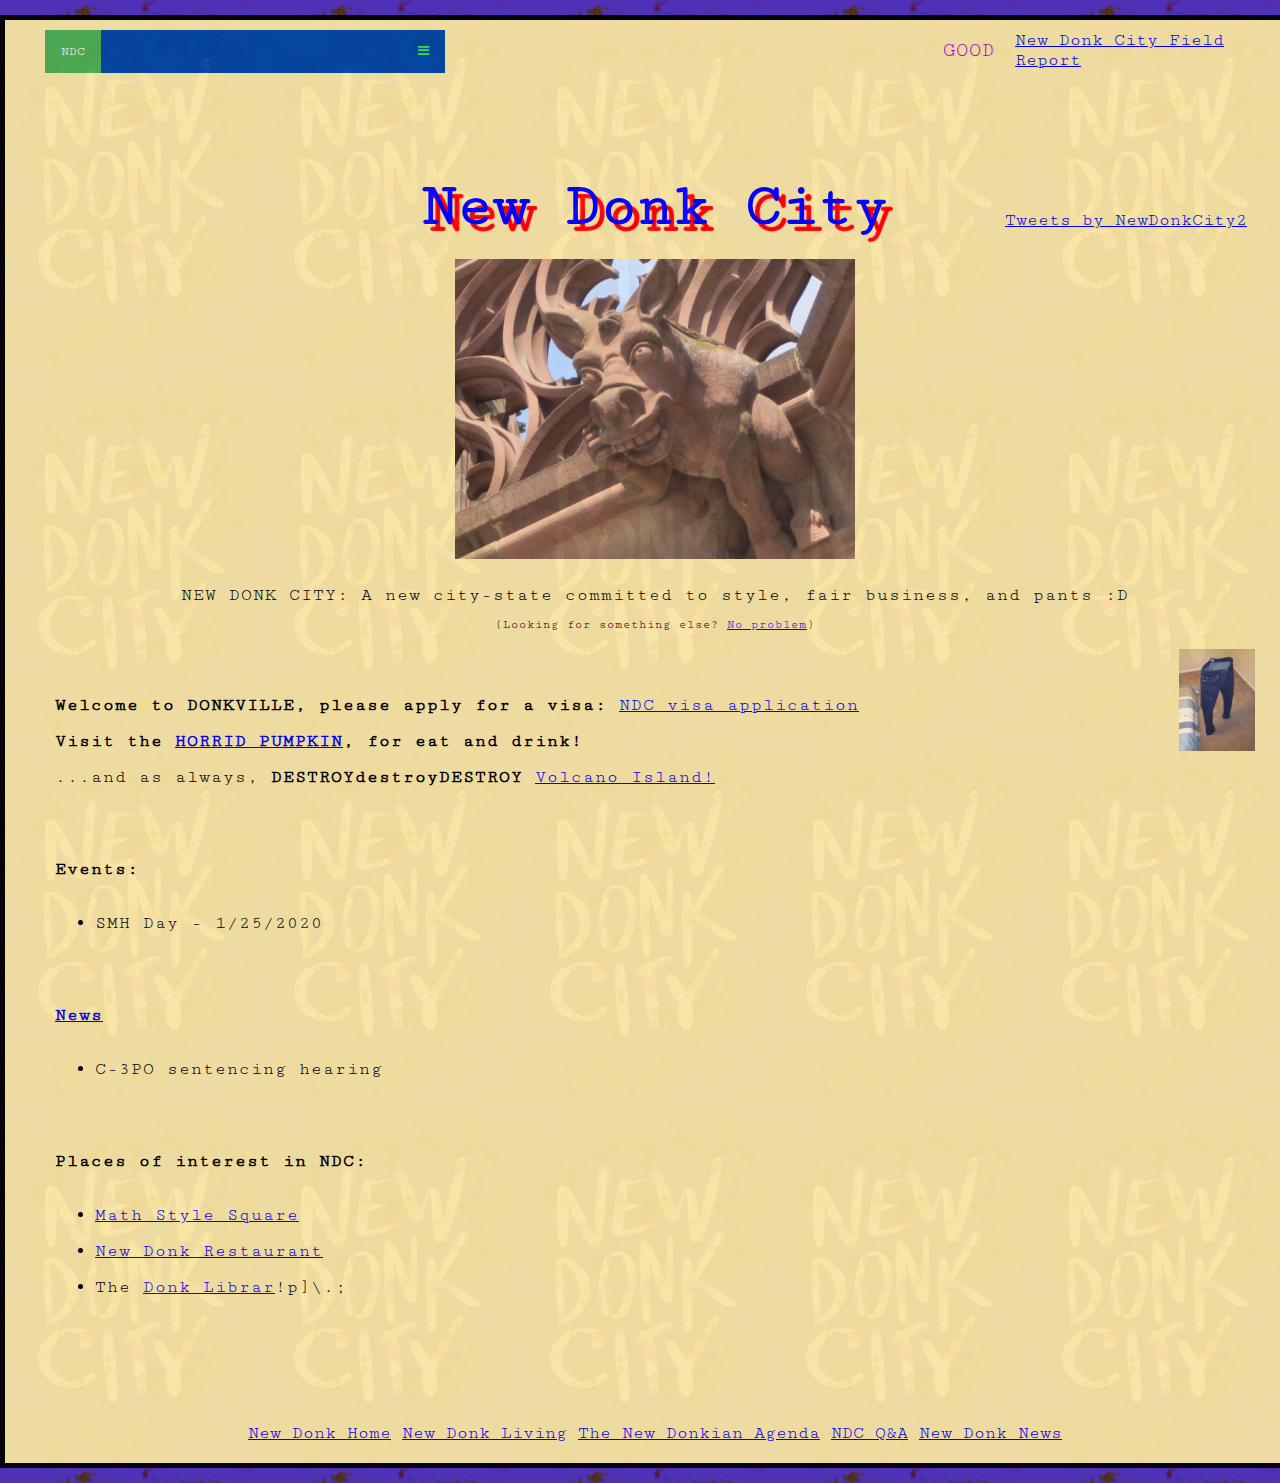
<file: index.html>
<!DOCTYPE html>
<html>
  <head>
    <meta charset="utf-8">
    <title>New Year, New Donk</title>
    <link href="stylish-donk/bigstyle.css" rel="stylesheet">
    <link href="https://fonts.googleapis.com/css?family=Cutive+Mono&display=swap" rel="stylesheet">
    <link rel="stylesheet" href="https://cdnjs.cloudflare.com/ajax/libs/font-awesome/4.7.0/css/font-awesome.min.css">
    <script>
      /* Toggle between showing and hiding the navigation menu links when the user clicks on the hamburger menu / bar icon */
        function myFunction() {
          var x = document.getElementById("myLinks");
          if (x.style.display === "block") {
            x.style.display = "none";
          } else {
            x.style.display = "block";
          }
        } 
      </script>
  </head>
  <body>

    

    <a class="weatherwidget-io" href="https://forecast7.com/en/41d68n86d25/south-bend/?unit=us" data-label_1="New Donk City" data-label_2="Field Report" data-font="Courier New" data-mode="Current" data-theme="kitty" >New Donk City Field Report</a>
      <script>
        !function(d,s,id){var js,fjs=d.getElementsByTagName(s)[0];if(!d.getElementById(id)){js=d.createElement(s);js.id=id;js.src='https://weatherwidget.io/js/widget.min.js';fjs.parentNode.insertBefore(js,fjs);}}(document,'script','weatherwidget-io-js');
      </script>
      
    <div id="news">
        <marquee behavior="scroll" direction="left">
          <p></p>
        </marquee>
    </div>
    
    <div class="searchBox">
      <script async src="https://cse.google.com/cse.js?cx=a357b921dad28cf53"></script>
        <div class="gcse-searchbox-only"></div>
    </div> 
    

  

  <!-- Top Navigation Menu -->
  <div class="topnav">
    <a href="index.html" class="active">NDC</a>
    <!-- Navigation links (hidden by default) -->
    <div id="myLinks">
        <a href = "donk-living.html" target="_blank">New Donk Living</a>
        <a href = "donk-agenda.html" target="_blank">The New Donkian Agenda</a>
        <a href = "ndc-qa.html" target="_blank">NDC Q&A</a>
        <a href = "donk-news.html" target="_blank">New Donk News</a>
        <a href = "horrid-pumpkin.html" target="_blank">The Horrid Pumpkin</a>
    </div>

  
    <!-- "Hamburger menu" / "Bar icon" to toggle the navigation links -->
    <a href="javascript:void(0);" class="icon" onclick="myFunction()">
      <i class="fa fa-bars"></i>
    </a>
  </div>
  <div class="twitter"><a class="twitter-timeline" data-lang="en" data-width="250" data-height="400" data-theme="dark" href="https://twitter.com/NewDonkCity2?ref_src=twsrc%5Etfw">Tweets by NewDonkCity2</a> <script async src="https://platform.twitter.com/widgets.js" charset="utf-8"></script> </div> 
    

<br>
    
<br>
    
    <h1>New Donk City</h1>
    <img src="imgonk/spooky-donk.jpg" width = 400 height = 300 alt="A spooky donkey" class = "center">
    
    
   

    <p class = "center" style="margin-bottom: 0;">NEW DONK CITY: A new city-state committed to style, fair business, and pants :D </p>
    
    <center>
      <p style="margin-top: 0; font-size: 12px;">(Looking for something else? <a href="https://www.youtube.com/watch?v=W8x2l19lMFc&feature=youtu.be&t=14" 
      target = "_blank">No problem</a>)
      </p>
    </center>
    

  
      <img src="imgonk/pants.jpg" width = 76 height = 102 align = "right" alt="Pantaloons">

	<br>
    <p><strong>Welcome to DONKVILLE, please apply for a visa: </strong> 
      <a href="https://forms.gle/F9JKisBp4RgjQEey8">NDC visa application</a>
      <br>
      <strong>Visit the <a href="horrid-pumpkin.html" target="_blank">HORRID PUMPKIN</a>, for eat and drink!</strong>
      <br>
      ...and as always, <strong>DESTROYdestroyDESTROY </strong><a href="http://www.volcanoisland.org/" target="_blank">Volcano Island!</a>
      </p>   
    <br>
    
      <p><strong>Events:</strong></p>
      <ul>
        <li>SMH Day - 1/25/2020</li>
      </ul>
    <br>
    
      <p><strong><a href = "donk-news.html">News</a></strong></p>
      <ul>
        <li>C-3PO sentencing hearing</li>
      </ul>
    <br>
    
    <p><strong>Places of interest in NDC:</strong></p>
    <ul>
      <li><a href = "https://plato.stanford.edu/entries/mathematical-style/#MatSty" target="_blank">Math Style Square</li>
      <li><a href = "https://naldc.nal.usda.gov/catalog/1333629" target="_blank">New Donk Restaurant</a></li>
      <li>The <a href = "https://dictionary.cambridge.org/us/images/full/book_noun_001_01679.jpg?version=5.0.74" target="_blank">Donk Librar</a>!p]\.;</li>
    </ul>
	<br>
	<br>
	<br>
	<br>
	<br>

    <center>
      <a href = "index.html">New Donk Home</a>
      <a href = "donk-living.html">New Donk Living</a>
      <a href = "donk-agenda.html">The New Donkian Agenda</a>
      <a href = "ndc-qa.html">NDC Q&A</a>
      <a href = "donk-news.html">New Donk News</a>
	  </center>

    <!--<script src="the-donk-scroll/main.js"></script>-->
  </body>
</html>
</file>
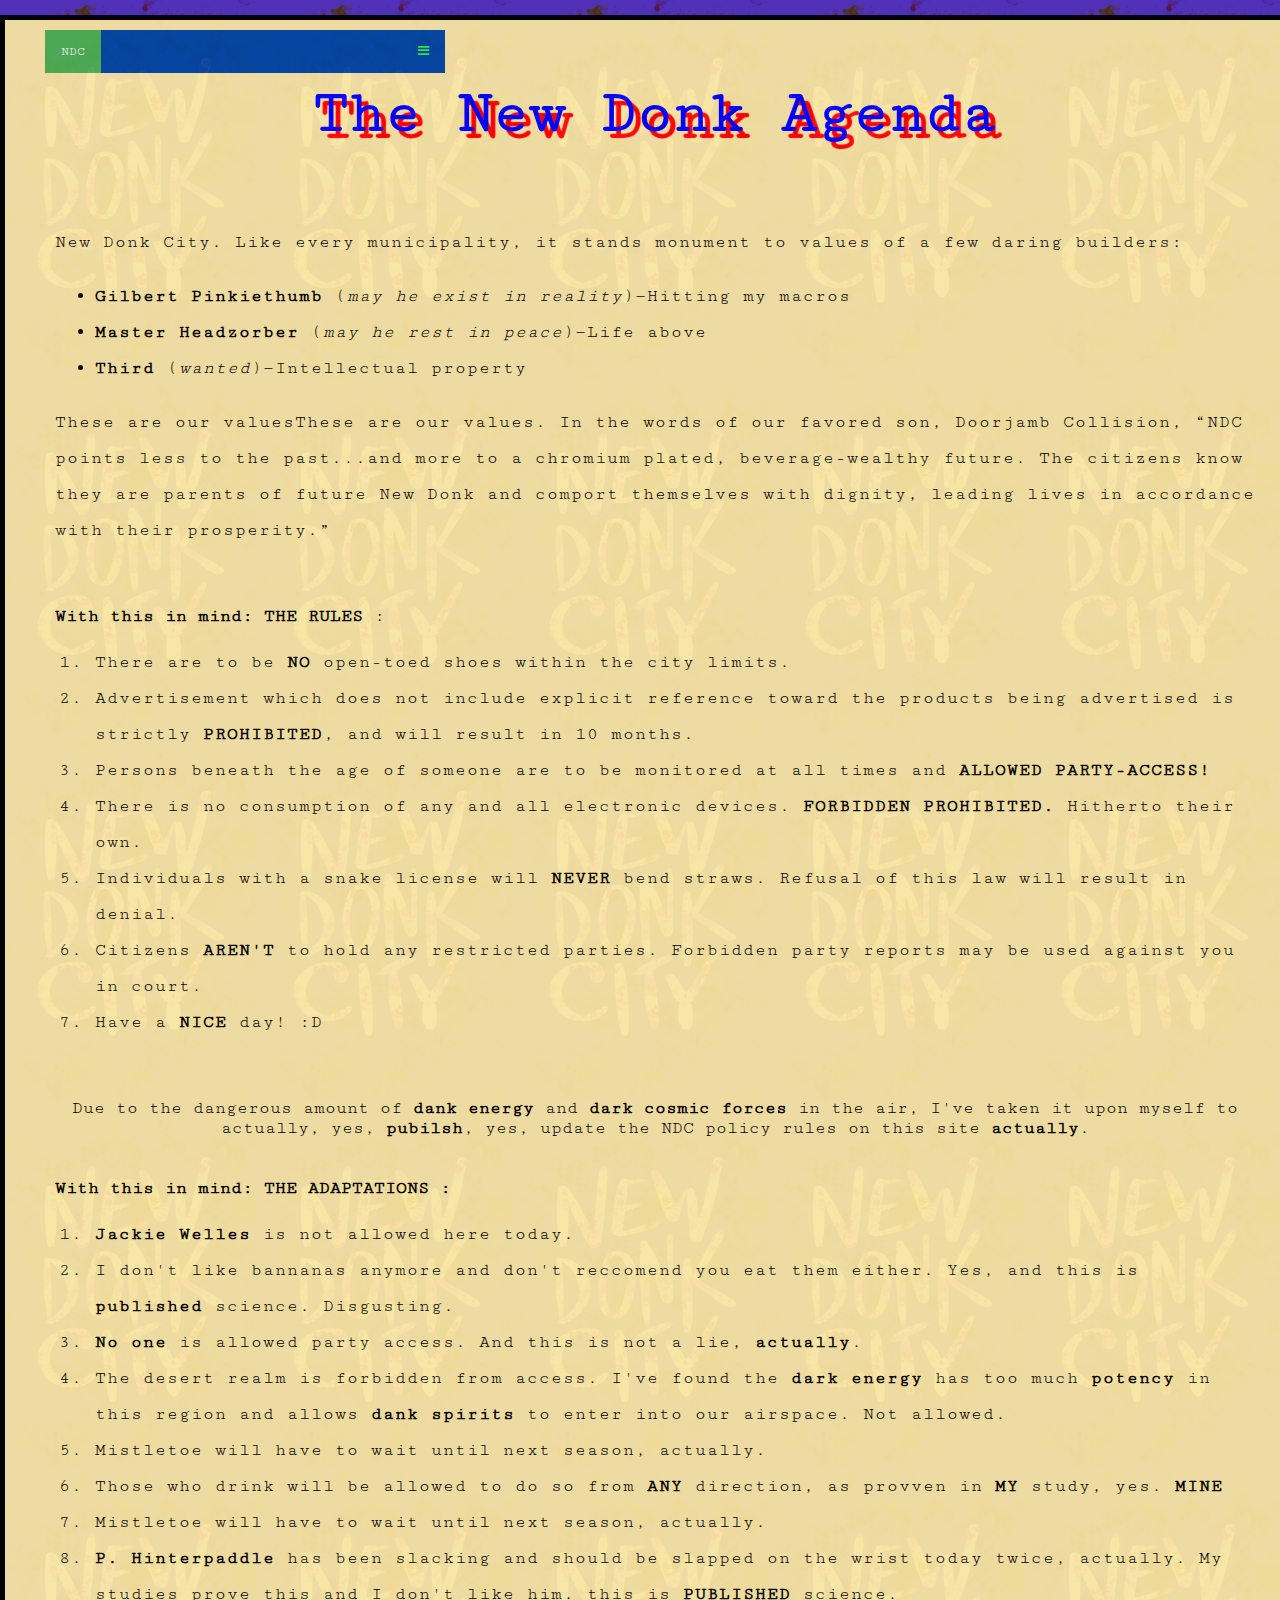
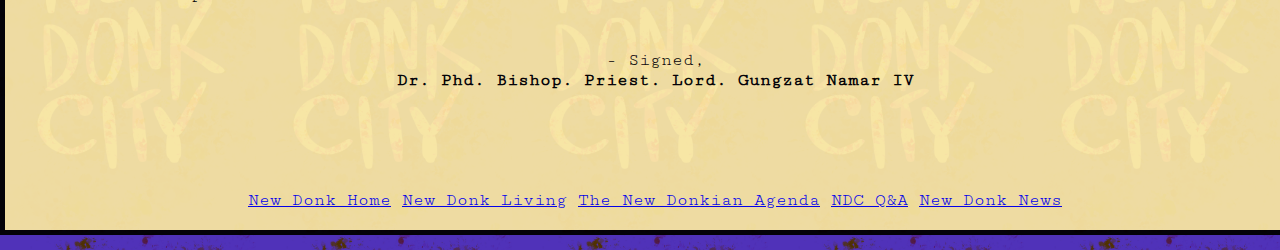
<file: donk-agenda.html>
<!DOCTYPE html>
<html>
	<head>
		<meta charset="utf-8">
		<title>New Year, New Donk</title>
		<link href="stylish-donk/bigstyle.css" rel="stylesheet">
		<link href="https://fonts.googleapis.com/css?family=Cutive+Mono&display=swap" rel="stylesheet">
		<link rel="stylesheet" href="https://cdnjs.cloudflare.com/ajax/libs/font-awesome/4.7.0/css/font-awesome.min.css">
		<script>
		  /* Toggle between showing and hiding the navigation menu links when the user clicks on the hamburger menu / bar icon */
			function myFunction() {
			  var x = document.getElementById("myLinks");
			  if (x.style.display === "block") {
				x.style.display = "none";
			  } else {
				x.style.display = "block";
			  }
			} 
		  </script>
	  </head>
	  <body>
	
		
		
    
		
	
	  
	
	  <!-- Top Navigation Menu -->
	  <div class="topnav">
		<a href="index.html" class="active">NDC</a>
		<!-- Navigation links (hidden by default) -->
		<div id="myLinks">
			<a href = "donk-living.html" target="_blank">New Donk Living</a>
			<a href = "donk-agenda.html" target="_blank">The New Donkian Agenda</a>
			<a href = "ndc-qa.html" target="_blank">NDC Q&A</a>
			<a href = "donk-news.html" target="_blank">New Donk News</a>
			<a href = "horrid-pumpkin.html" target="_blank">The Horrid Pumpkin</a>
		</div>
	
	  
		<!-- "Hamburger menu" / "Bar icon" to toggle the navigation links -->
		<a href="javascript:void(0);" class="icon" onclick="myFunction()">
		  <i class="fa fa-bars"></i>
		</a>
	  </div>
	
	<br>
	<br>
    <h1>The New Donk Agenda</h1>
	<br>
	<br>

    <p>
      New Donk City. Like every municipality, it stands monument to values of a few daring builders:
      <ul>
        <li><strong>Gilbert Pinkiethumb</strong> (<i>may he exist in reality</i>)—Hitting my macros</li>
        <li><strong>Master Headzorber</strong> (<i>may he rest in peace</i>)—Life above</li>
		<li><strong>Third</strong> (<i>wanted</i>)—Intellectual property</li><strong>

      </strong></ul>

      </ul>
    </p>

   <p>

      These are our valuesThese are our values. 
      In the words of our favored son, Doorjamb Collision, 
	  “NDC points less to the past...and more to a chromium plated, 
      beverage-wealthy future. The citizens know they are parents 
      of future New Donk and comport themselves with dignity, leading lives in accordance with their prosperity.”
</p>
	  <br>
	  <br>
	  
	  <strong>With this in mind: THE RULES</strong>   :
      <ol>
		<li> There are to be <b>NO</b> open-toed shoes within the city limits.</li> 
		<li> Advertisement which does not include explicit reference toward the products being advertised is strictly <b>PROHIBITED</b>, and will result in 10 months.</li> 
		<li>Persons beneath the age of someone are to be monitored at all times and <b>ALLOWED PARTY-ACCESS!</b></li>
		<li>There is no consumption of any and all electronic devices. <b>FORBIDDEN PROHIBITED.</b> Hitherto their own. </li>
		<li>Individuals with a snake license will <b>NEVER</b> bend straws. Refusal of this law will result in denial. </li>
		<li>Citizens <b>AREN'T</b> to hold any restricted parties. Forbidden party reports may be used against you in court.</li>
		<li>Have a <b>NICE</b> day! :D</li>
      </ol>
	<br>
	<br>
	<center>
		Due to the dangerous amount of <b>dank energy</b> and <b>dark cosmic forces</b> in the air, I've taken it upon myself to actually, yes, <b>pubilsh</b>, yes, update the NDC policy rules on this site <b>actually</b>.
	</center>
	<br>
	<br>
	<strong> 			
		With this in mind: THE ADAPTATIONS  :
	</strong>
	<ol>
		<li> <b>Jackie Welles</b> is not allowed here today.</li> 
		<li>I don't like bannanas anymore and don't reccomend you eat them either. Yes, and this is <b>published</b> science. Disgusting.</li> 
		<li><b>No one</b> is allowed party access. And this is not a lie, <b>actually</b>.</li>
		<li>The desert realm is forbidden from access. I've found the <b>dark energy</b> has too much <b>potency</b> in this region and allows <b>dank spirits</b> to enter into our airspace. Not allowed. </li>
		<li>Mistletoe will have to wait until next season, actually. </li>
		<li>Those who drink will be allowed to do so from <b>ANY</b> direction, as provven in <b>MY</b> study, yes. <b>MINE</b></li>
		<li>Mistletoe will have to wait until next season, actually. </li>
		<li><b>P. Hinterpaddle</b> has been slacking and should be slapped on the wrist today twice, actually. My studies prove this and I don't like him. this is <b>PUBLISHED</b> science. </li>
	</ol>
	<br> 
	<center>
		- Signed, 
		<br>
		<b>Dr. Phd. Bishop. Priest. Lord. Gungzat Namar IV</b>
	</center>
	<br>
	<br>
	<br>
	<br>
	<br>

    <center>
      <a href = "index.html">New Donk Home</a>
      <a href = "donk-living.html">New Donk Living</a>
      <a href = "donk-agenda.html">The New Donkian Agenda</a>
      <a href = "ndc-qa.html">NDC Q&A</a>
      <a href = "donk-news.html">New Donk News</a>
    </center>

  </body>

</html>
</file>
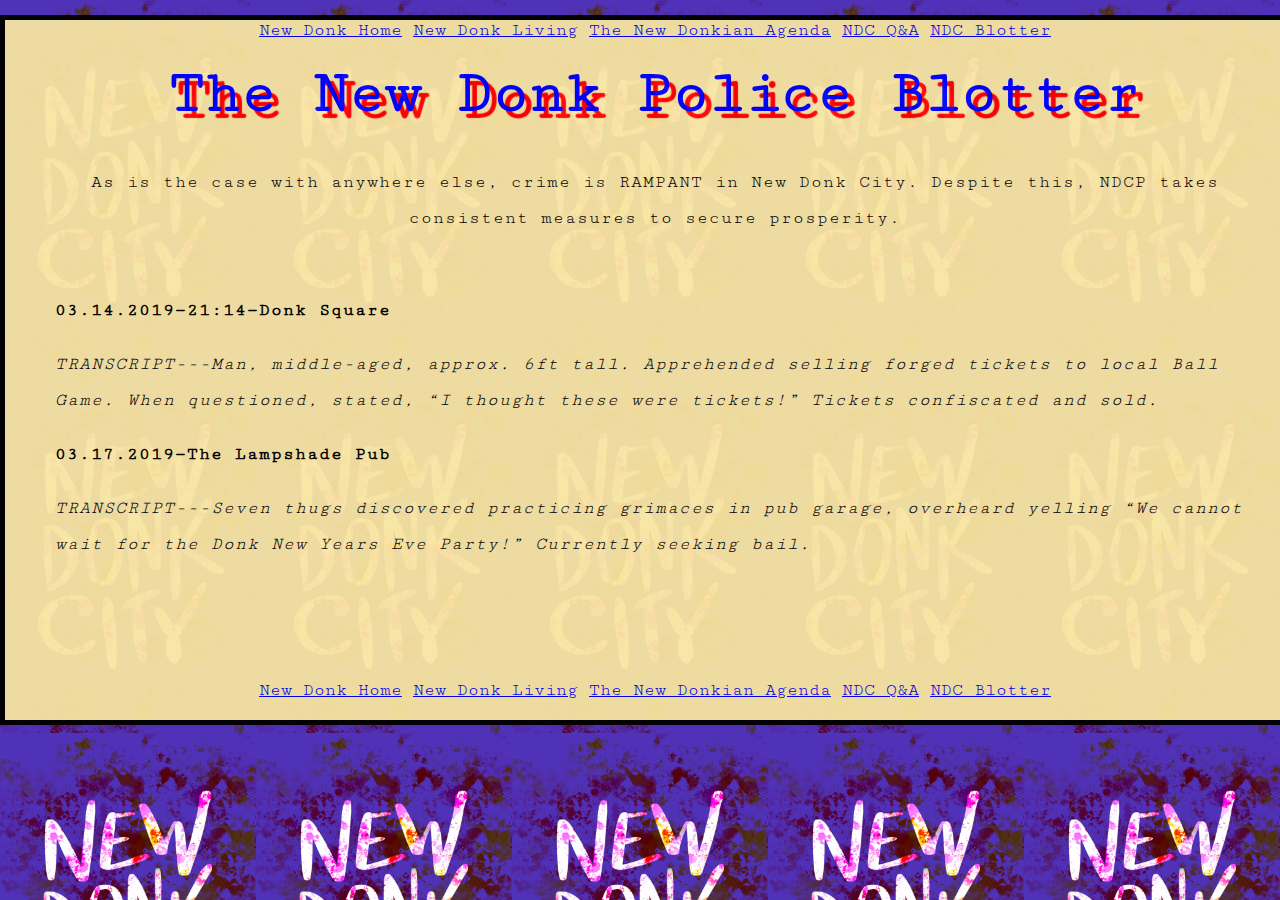
<file: donk-blotter.html>
<!DOCTYPE html>
<html>
  <head>
    <meta charset="utf-8">
    <title>NDC News</title>
    <link href="stylish-donk/bigstyle.css" rel="stylesheet">
    <link href="https://fonts.googleapis.com/css?family=Cutive+Mono&display=swap" rel="stylesheet">
  </head>

  <body>

    <center>
      <a href = "index.html">New Donk Home</a>
      <a href = "donk-living.html">New Donk Living</a>
      <a href = "donk-agenda.html">The New Donkian Agenda</a>
      <a href = "ndc-qa.html">NDC Q&A</a>
      <a href = "donk-news.html">NDC Blotter</a>
    </center>

      <h1>The New Donk Police Blotter</h1>

	  <p class="center">As is the case with anywhere else, crime is RAMPANT in New Donk City. 
	  Despite this, NDCP takes consistent measures to secure prosperity.</p>
	  <br>


      <p><b>03.14.2019—21:14—Donk Square</b></p>
      <p><i>
        TRANSCRIPT---Man, middle-aged, approx. 6ft tall. Apprehended selling forged tickets to local Ball Game. When questioned, stated, “I thought these were tickets!” Tickets confiscated and sold. 

      </i></p>

      <p><b>03.17.2019—The Lampshade Pub</b></p>

      <p><i>
        TRANSCRIPT---Seven thugs discovered practicing grimaces in pub garage, overheard yelling “We cannot wait for the Donk New Years Eve Party!” Currently seeking bail.  

      </i></p>
	<br>
	<br>
	<br>
	<br>
	<br>

      <center>
      <a href = "index.html">New Donk Home</a>
      <a href = "donk-living.html">New Donk Living</a>
      <a href = "donk-agenda.html">The New Donkian Agenda</a>
      <a href = "ndc-qa.html">NDC Q&A</a>
      <a href = "donk-news.html">NDC Blotter</a>
    </center>

  </body>
</html>
</file>
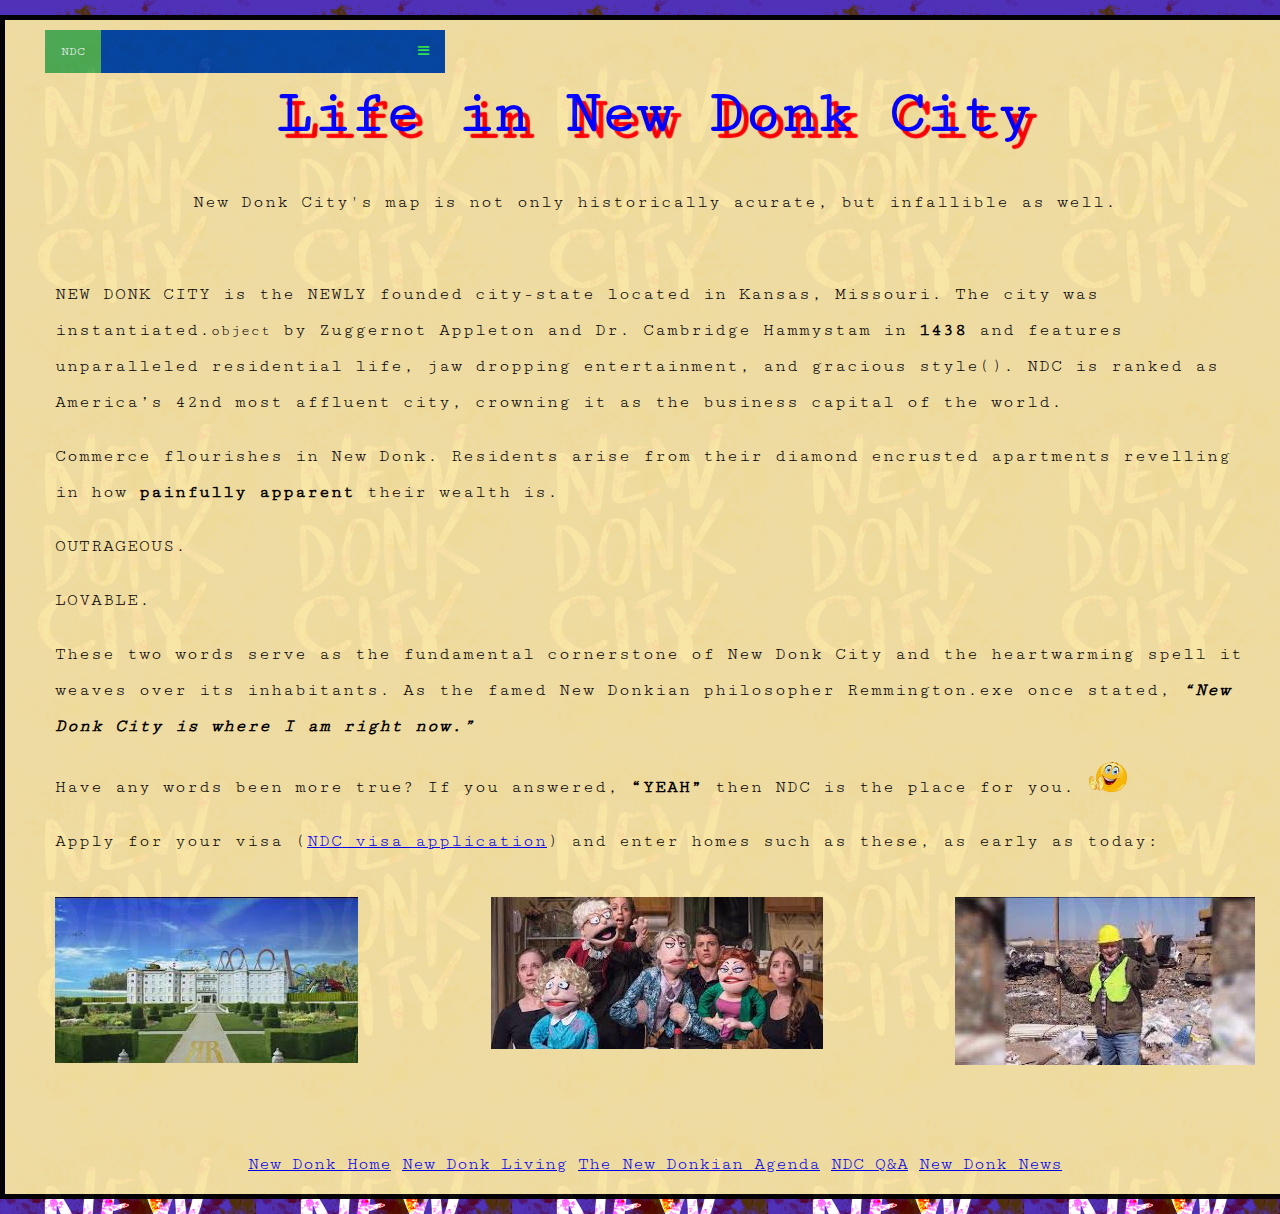
<file: donk-living.html>
<!DOCTYPE html>

<html>
  <head>
    <meta charset="utf-8">
    <title>New Year, New Donk</title>
    <link href="stylish-donk/bigstyle.css" rel="stylesheet">
    <link href="https://fonts.googleapis.com/css?family=Cutive+Mono&display=swap" rel="stylesheet">
    <link rel="stylesheet" href="https://cdnjs.cloudflare.com/ajax/libs/font-awesome/4.7.0/css/font-awesome.min.css">
    <script>
      /* Toggle between showing and hiding the navigation menu links when the user clicks on the hamburger menu / bar icon */
        function myFunction() {
          var x = document.getElementById("myLinks");
          if (x.style.display === "block") {
            x.style.display = "none";
          } else {
            x.style.display = "block";
          }
        } 
      </script>
  </head>
  <body>

    
    
  

  <!-- Top Navigation Menu -->
  <div class="topnav">
    <a href="index.html" class="active">NDC</a>
    <!-- Navigation links (hidden by default) -->
    <div id="myLinks">
        <a href = "donk-living.html" target="_blank">New Donk Living</a>
        <a href = "donk-agenda.html" target="_blank">The New Donkian Agenda</a>
        <a href = "ndc-qa.html" target="_blank">NDC Q&A</a>
        <a href = "donk-news.html" target="_blank">New Donk News</a>
        <a href = "horrid-pumpkin.html" target="_blank">The Horrid Pumpkin</a>
    </div>

  
    <!-- "Hamburger menu" / "Bar icon" to toggle the navigation links -->
    <a href="javascript:void(0);" class="icon" onclick="myFunction()">
      <i class="fa fa-bars"></i>
    </a>
  </div>

    <br>
    <br>
    <h1>Life in New Donk City</h1>

	<p class = "center">  New Donk City's map is not only historically acurate, but infallible as well.</p>
	<br>

    <p>NEW DONK CITY is the NEWLY founded city-state
      located in Kansas, Missouri. The city was 
      instantiated.<small>object</small> by Zuggernot Appleton 
      and Dr. Cambridge Hammystam in <strong>1438</strong> and 
      features unparalleled residential life, 
      jaw dropping entertainment, and gracious style(). 
      NDC is ranked as America’s 42nd most affluent city, 
      crowning it as the business capital of the world. 
    </p>

    <p>
      Commerce flourishes in New Donk. 
      Residents arise from 
      their diamond encrusted apartments revelling in how 
      <strong>painfully apparent</strong> their wealth is. 
    </p>
    <p>OUTRAGEOUS.</p>
    <p>LOVABLE.</p>
    <p>These two words serve as the fundamental cornerstone of 
      New Donk City and the heartwarming spell it weaves over its 
      inhabitants. As the famed New Donkian philosopher Remmington.exe once stated,
      <b><i>“New Donk City is where I am right now.”</b></i>
    </p>
    <p>Have any words been more true? If you answered, <strong>“YEAH”</strong> then NDC is the place for you.
      <img src="imgonk/smiley.webp" width = 40 height = 30>
    </p>
    

    <p>Apply for your visa 
      (<a href="https://forms.gle/F9JKisBp4RgjQEey8" target="_blank">NDC visa application</a>)
         and enter homes such as these, as early as today:
        </p>
		<br>

    <img src="imgonk/construction.jpg" align = "right">
    <img src="imgonk/mansion.jpg" align = "left">
    <center><img src="imgonk/muppets.jpg"></center>
	<br>
	<br>
	<br>
	<br>
	<br>

  <center>
      <a href = "index.html">New Donk Home</a>
      <a href = "donk-living.html">New Donk Living</a>
      <a href = "donk-agenda.html">The New Donkian Agenda</a>
      <a href = "ndc-qa.html">NDC Q&A</a>
      <a href = "donk-news.html">New Donk News</a>
    </center>

  </body>

</html>
</file>
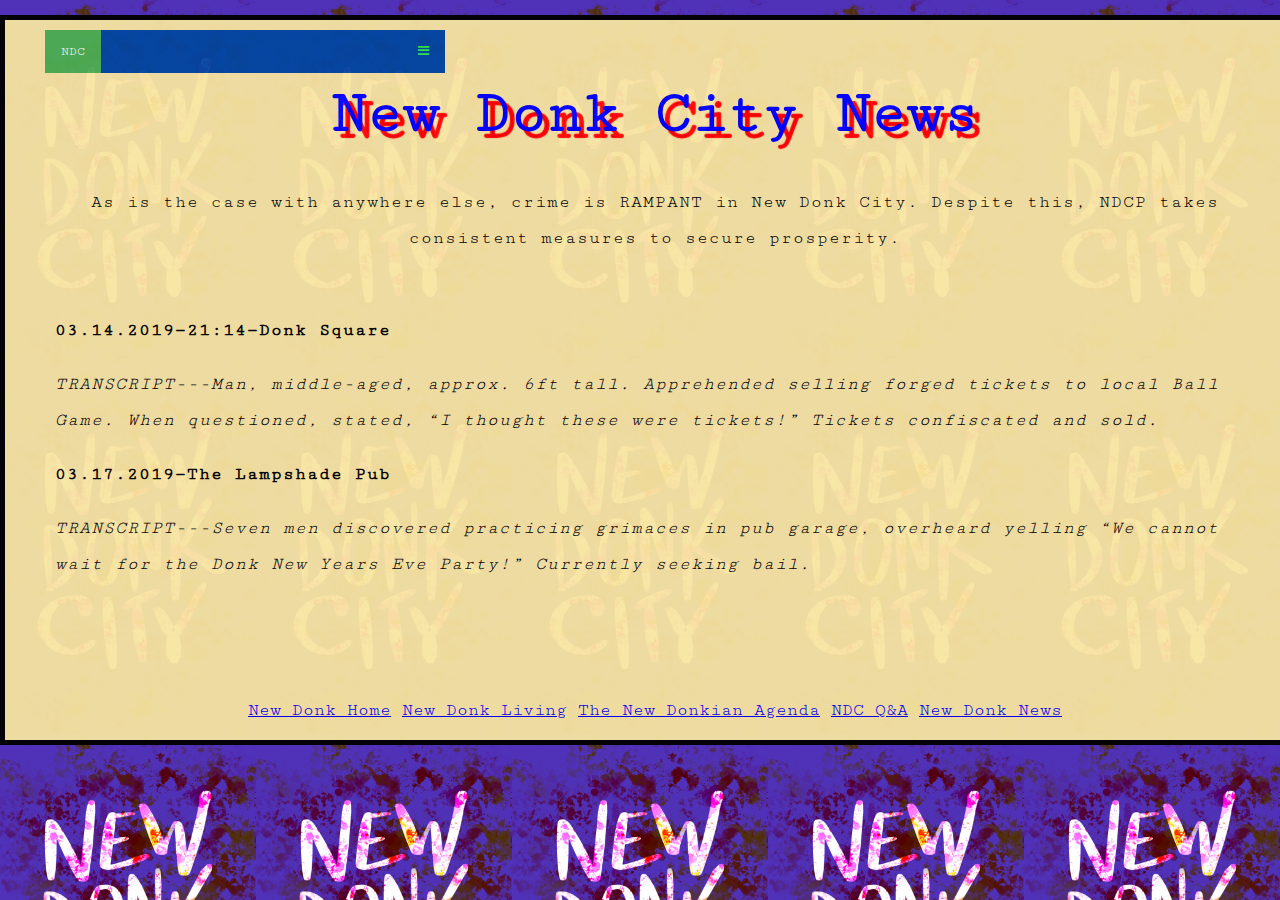
<file: donk-news.html>
<!DOCTYPE html>
<html>
  <head>
    <meta charset="utf-8">
    <title>New Year, New Donk</title>
    <link href="stylish-donk/bigstyle.css" rel="stylesheet">
    <link href="https://fonts.googleapis.com/css?family=Cutive+Mono&display=swap" rel="stylesheet">
    <link rel="stylesheet" href="https://cdnjs.cloudflare.com/ajax/libs/font-awesome/4.7.0/css/font-awesome.min.css">
    <script>
      /* Toggle between showing and hiding the navigation menu links when the user clicks on the hamburger menu / bar icon */
        function myFunction() {
          var x = document.getElementById("myLinks");
          if (x.style.display === "block") {
            x.style.display = "none";
          } else {
            x.style.display = "block";
          }
        } 
      </script>
  </head>
  <body>

    
    
  
  

  <!-- Top Navigation Menu -->
  <div class="topnav">
    <a href="index.html" class="active">NDC</a>
    <!-- Navigation links (hidden by default) -->
    <div id="myLinks">
        <a href = "donk-living.html" target="_blank">New Donk Living</a>
        <a href = "donk-agenda.html" target="_blank">The New Donkian Agenda</a>
        <a href = "ndc-qa.html" target="_blank">NDC Q&A</a>
        <a href = "donk-news.html" target="_blank">New Donk News</a>
        <a href = "horrid-pumpkin.html" target="_blank">The Horrid Pumpkin</a>
    </div>

  
    <!-- "Hamburger menu" / "Bar icon" to toggle the navigation links -->
    <a href="javascript:void(0);" class="icon" onclick="myFunction()">
      <i class="fa fa-bars"></i>
    </a>
  </div>

  <br>
	<br>

      <h1>New Donk City News</h1>

	  <p class="center">As is the case with anywhere else, crime is RAMPANT in New Donk City. 
	  Despite this, NDCP takes consistent measures to secure prosperity.</p>
	  <br>


      <p><b>03.14.2019—21:14—Donk Square</b></p>
      <p><i>
        TRANSCRIPT---Man, middle-aged, approx. 6ft tall. Apprehended selling forged tickets to local Ball Game. When questioned, stated, “I thought these were tickets!” Tickets confiscated and sold. 

      </i></p>

      <p><b>03.17.2019—The Lampshade Pub</b></p>

      <p><i>
        TRANSCRIPT---Seven men discovered practicing grimaces in pub garage, overheard yelling “We cannot wait for the Donk New Years Eve Party!” Currently seeking bail.  

      </i></p>
	<br>
	<br>
	<br>
	<br>
	<br>

    <center>
      <a href = "index.html">New Donk Home</a>
      <a href = "donk-living.html">New Donk Living</a>
      <a href = "donk-agenda.html">The New Donkian Agenda</a>
      <a href = "ndc-qa.html">NDC Q&A</a>
      <a href = "donk-news.html">New Donk News</a>
    </center>

  </body>
</html>
</file>
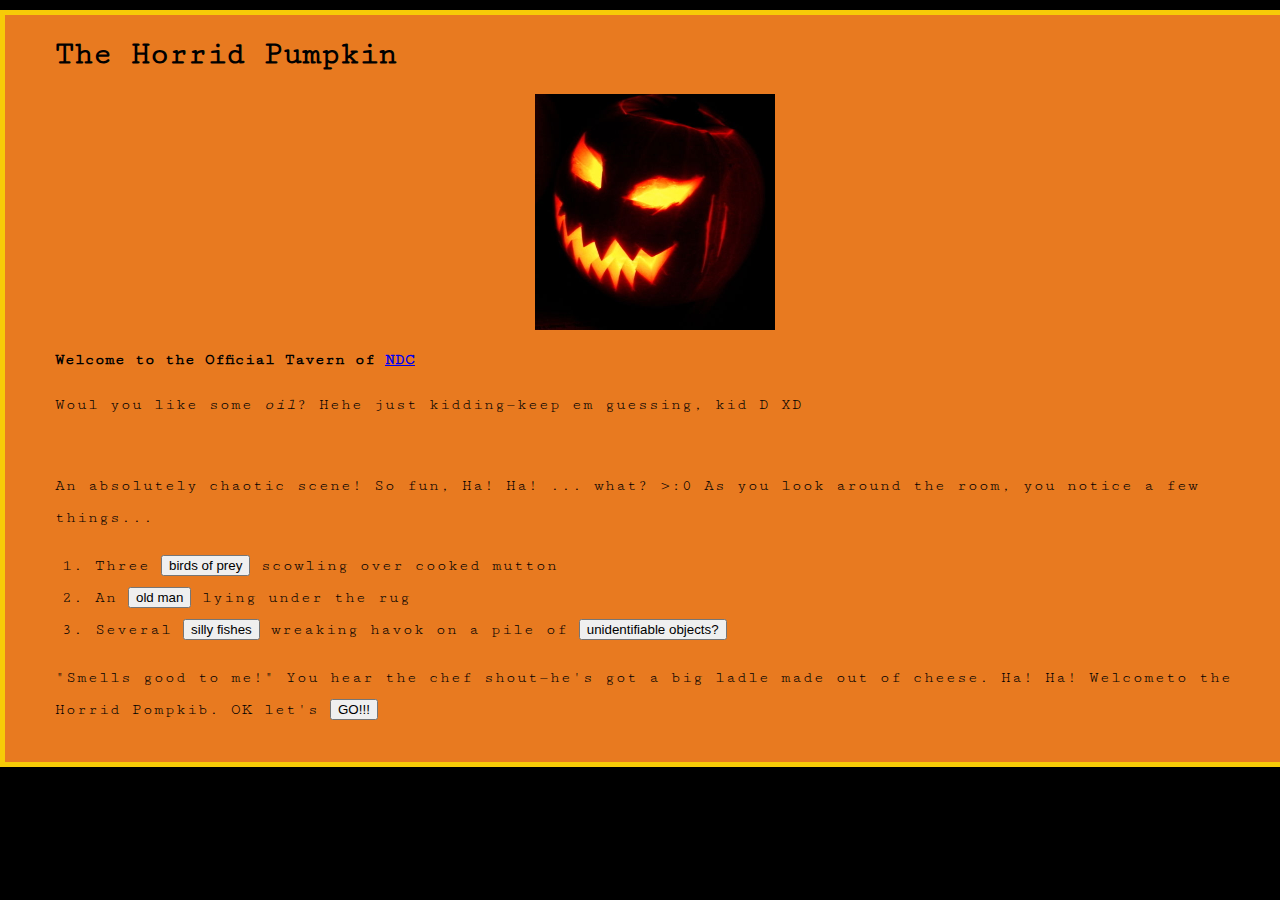
<file: horrid-pumpkin.html>
<!DOCTYPE html>

<html>
    <head>
        <meta charset="utf-8">
        <title>Oil De[pot!</title>
        <link href="stylish-donk/pumpkin-style.css" rel="stylesheet">
        <link href="https://fonts.googleapis.com/css?family=Cutive+Mono&display=swap" rel="stylesheet">
        <script type="text/javascript" src="donk-scroll/pumpkinBirds.js"></script>
    </head>

<body>

    <h1>The Horrid Pumpkin</h1>

    <img src="imgonk/pumpkin.jpg" width = 240 height = 236 alt="A spooky donkey" class = "center">

    <h4>Welcome to the Official Tavern of <a href = "index.html" target="_blank">NDC</a></h4>

    <p>Woul you like some <i>oil</i>? Hehe just kidding—keep em guessing, kid D XD</p>
    <br>

    <p>An absolutely chaotic scene! So fun, Ha! Ha! ... what? >:0 As you look around the room, you notice a few things...<p>
        


        <ol>
            <li>Three <button type="button" onclick="birdFunction()">birds of prey
                <span class="buttontext" id="myPopup"></span></button> scowling over cooked mutton</li>
            <li>An <button type="button" onclick="manFunction()">old man
                <span class="buttontext" id="myPopup"></span></button> lying under the rug</li>
            <li>Several <button type="button" onclick="fishFunction()">silly fishes
                <span class="buttontext" id="myPopup"></span>
                    </button> wreaking havok on a pile of <button type="button" onclick="objFunction()">unidentifiable objects?
                    <span class="buttontext" id="myPopup"></span></button></li>
        </ol>

    <p>"Smells good to me!" You hear the chef shout—he's got a big ladle made out of cheese. Ha! Ha! Welcometo the Horrid Pompkib.
        OK let's <button type="button" onclick="goFunction()">GO!!!
            <span class="buttontext" id="myPopup"></span></button></p>


</body>

</html>
</file>
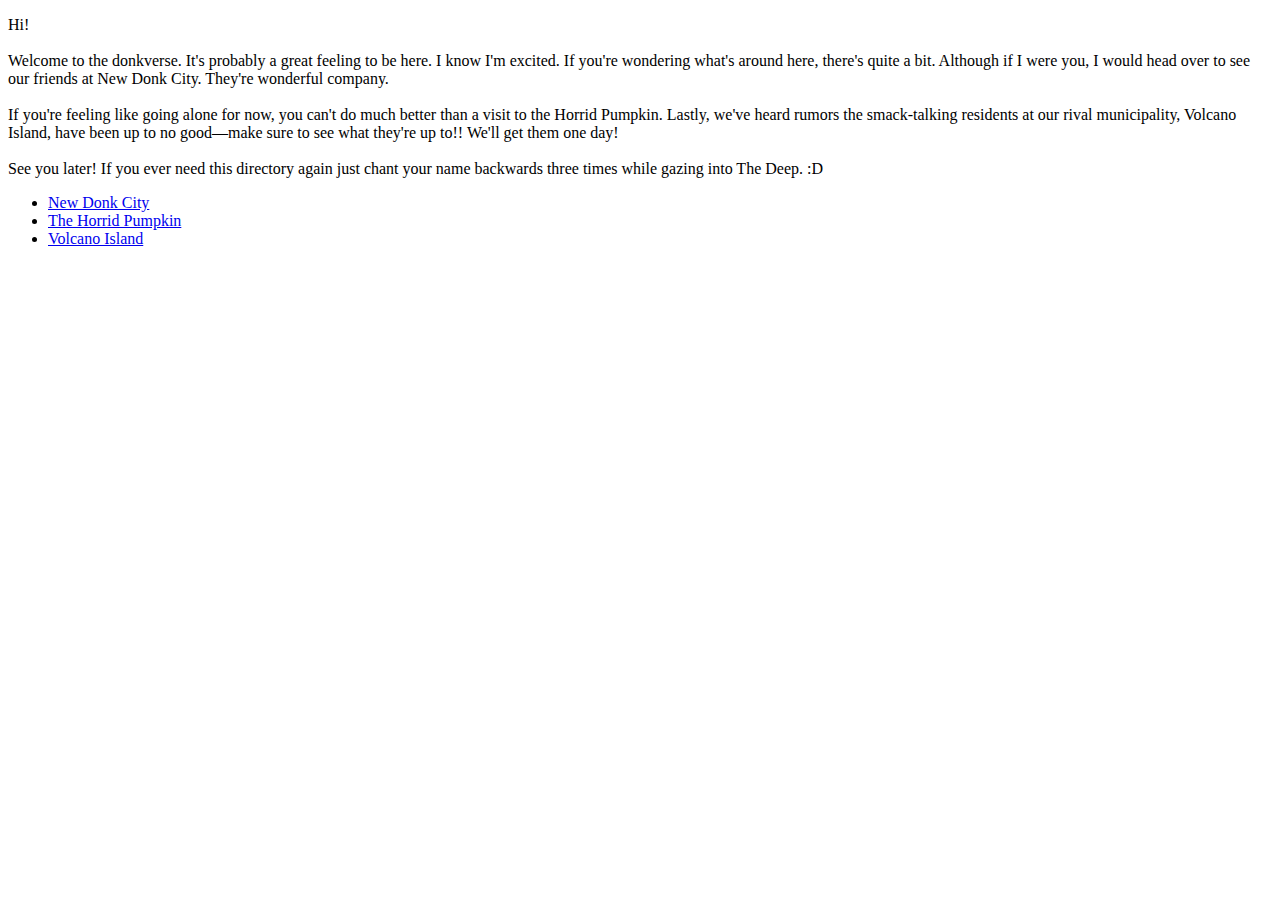
<file: lowfi_index.html>
<!DOCTYPE html>
<html>
  
  <body>
    <p>Hi! <br> <br> Welcome to the donkverse. It's probably a great feeling to be here. I know I'm excited. If you're wondering what's 
      around here, there's quite a bit. Although if I were you, I would head over to see our friends at New Donk City. They're
      wonderful company. <br> <br> If you're feeling like going alone for now, you can't do much better than a visit to the Horrid Pumpkin. Lastly, we've heard rumors
      the smack-talking residents at our rival municipality, Volcano Island, have been up to no good—make sure to see what they're up to!! We'll 
      get them one day!
      <br> <br> See you later! If you ever need this directory again just chant your name backwards three times while gazing into The Deep. :D
    </p>
   
    <ul>
      <li>
        <a href = "donk-home.html" target="_blank">New Donk City</a>
      </li>

      <li>
        <a href = "horrid-pumpkin.html" target="_blank">The Horrid Pumpkin</a>
      </li>
      <li>
        <a href = "http://www.volcanoisland.org/" target="_blank">Volcano Island</a>
      </li>
    </ul>

    
      
      
    
      
   
      
  

  </body>

  </html>
</file>
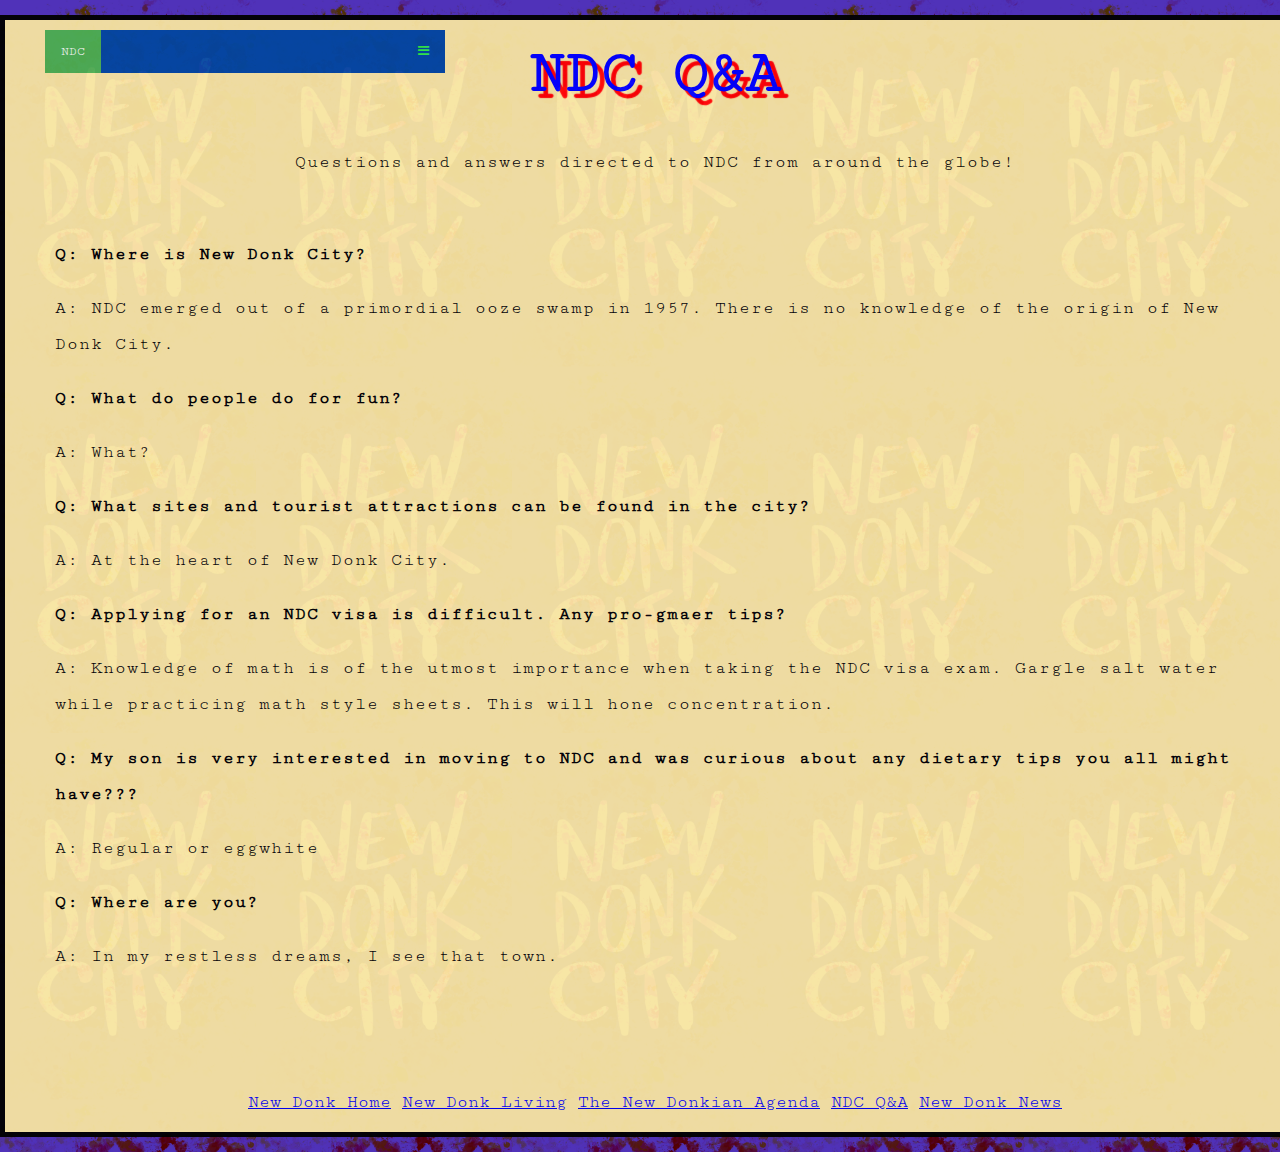
<file: ndc-qa.html>
<!DOCTYPE html>
<html>
  <head>
    <meta charset="utf-8">
    <title>New Year, New Donk</title>
    <link href="stylish-donk/bigstyle.css" rel="stylesheet">
    <link href="https://fonts.googleapis.com/css?family=Cutive+Mono&display=swap" rel="stylesheet">
    <link rel="stylesheet" href="https://cdnjs.cloudflare.com/ajax/libs/font-awesome/4.7.0/css/font-awesome.min.css">
    <script>
      /* Toggle between showing and hiding the navigation menu links when the user clicks on the hamburger menu / bar icon */
        function myFunction() {
          var x = document.getElementById("myLinks");
          if (x.style.display === "block") {
            x.style.display = "none";
          } else {
            x.style.display = "block";
          }
        } 
      </script>
  </head>
  <body>

    
    

  

  <!-- Top Navigation Menu -->
  <div class="topnav">
    <a href="index.html" class="active">NDC</a>
    <!-- Navigation links (hidden by default) -->
    <div id="myLinks">
        <a href = "donk-living.html" target="_blank">New Donk Living</a>
        <a href = "donk-agenda.html" target="_blank">The New Donkian Agenda</a>
        <a href = "ndc-qa.html" target="_blank">NDC Q&A</a>
        <a href = "donk-news.html" target="_blank">New Donk News</a>
        <a href = "horrid-pumpkin.html" target="_blank">The Horrid Pumpkin</a>
    </div>

  
    <!-- "Hamburger menu" / "Bar icon" to toggle the navigation links -->
    <a href="javascript:void(0);" class="icon" onclick="myFunction()">
      <i class="fa fa-bars"></i>
    </a>
  </div>


    <h1>NDC Q&A</h1>

	<p class="center">Questions and answers directed to NDC from around the globe!</p> 
	<br>

    <p><b>
		Q: Where is New Donk City?</b></p>
	<p>
		A: NDC emerged out of a primordial ooze swamp in 1957. There is no knowledge of the origin of New Donk City.</p>

    <p><b> 
		Q: What do people do for fun? </b></p>
	<p>
		A: What?</p>

    <P><b>
		Q: What sites and tourist attractions can be found in the city?</b></p>
    <p>
        A: At the heart of New Donk City.</P>

	
	<P><b>
		Q: Applying for an NDC visa is difficult. Any pro-gmaer tips?</b></p>
    <p>
        A: Knowledge of math is of the utmost importance when taking the NDC visa exam. 
		Gargle salt water while practicing math style sheets. This will hone concentration.</P>

	<P><b>
		Q: My son is very interested in moving to NDC and was curious about any dietary tips you all might have???</b></p>
    	<p>
        	A: Regular or eggwhite
	</P>

	<p><b>
		Q: Where are you?</b></p>
	<p>
		A: In my restless dreams, I see that town.
	</p>
	<br>
	<br>
	<br>
	<br>
	<br>

  <center>
      <a href = "index.html">New Donk Home</a>
      <a href = "donk-living.html">New Donk Living</a>
      <a href = "donk-agenda.html">The New Donkian Agenda</a>
      <a href = "ndc-qa.html">NDC Q&A</a>
      <a href = "donk-news.html">New Donk News</a>
    </center>

  </body>
</html>
</file>
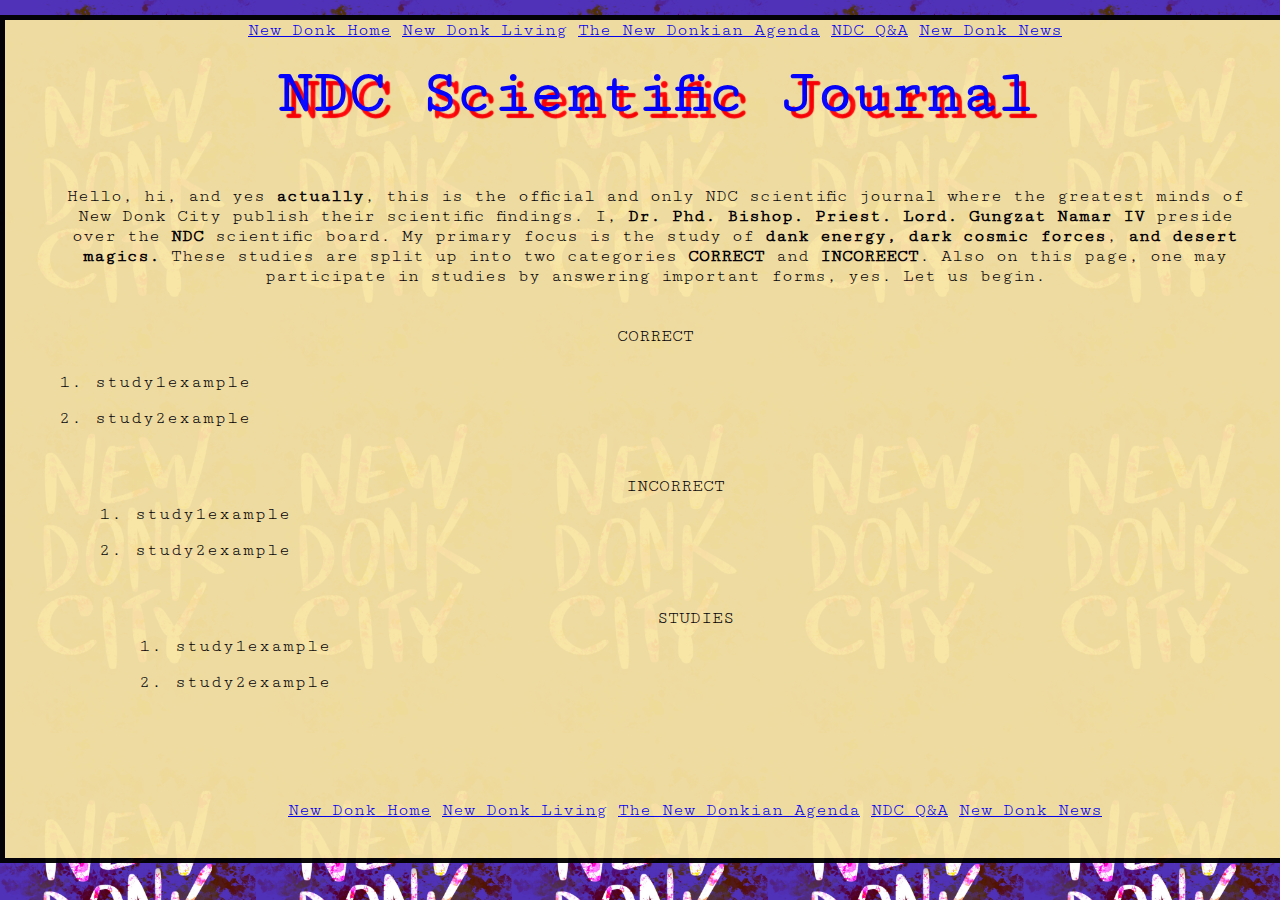
<file: ndc_journal.html>
<!DOCTYPE html>
<html>
  <head>
    <meta charset="utf-8">
    <title>NDC Scientific Journal</title>
    <link href="stylish-donk/bigstyle.css" rel="stylesheet">
    <link href="https://fonts.googleapis.com/css?family=Cutive+Mono&display=swap" rel="stylesheet">
  </head>
  <body>
    <center>
      <a href = "index.html">New Donk Home</a>
      <a href = "donk-living.html">New Donk Living</a>
      <a href = "donk-agenda.html">The New Donkian Agenda</a>
      <a href = "ndc-qa.html">NDC Q&A</a>
      <a href = "donk-news.html">New Donk News</a>
    </center>

    <h1>NDC Scientific Journal</h1>
	<br>
	<br>

    <center>
      Hello, hi, and yes <b>actually</b>, this is the official and only NDC scientific journal where the greatest minds of New Donk City publish their scientific findings. 
      I, <b>Dr. Phd. Bishop. Priest. Lord. Gungzat Namar IV</b> preside over the <b>NDC</b> scientific board. My primary focus is the study of <b>dank energy,</b><b> dark cosmic forces</b>, <b>and desert magics.</b>
      These studies are split up into two categories <b>CORRECT</b> and <b>INCOREECT</b>. Also on this page, one may participate in studies by answering important forms, yes. Let us begin.
    </center>
    <br>
    <br>
    <center>
        CORRECT
    </center>
   <ol>
   <li>study1example</li>
   <li>study2example</li>
    <br>
    <br>
    <center>
        INCORRECT
    </center>
   <ol>
   <li>study1example</li>
   <li>study2example</li>
	<br>
    <br>
    <center>
        STUDIES
    </center>
   <ol>
   <li>study1example</li>
   <li>study2example</li>
   </ol>
	<br>
	<br>
	<br>
	<br>
	<br>

    <center>
      <a href = "index.html">New Donk Home</a>
      <a href = "donk-living.html">New Donk Living</a>
      <a href = "donk-agenda.html">The New Donkian Agenda</a>
      <a href = "ndc-qa.html">NDC Q&A</a>
      <a href = "donk-news.html">New Donk News</a>
    </center>

  </body>

</html>
</file>
<file: stylish-donk/bigstyle.css>
html {
  font-size: 18px; /* px means "pixels": the base font size is now 18 pixels high  */
  font-family: 'Cutive Mono', monospace; /* this should be the rest of the output you got from Google fonts */
  background-image: url("../imgonk/ndc_banner.jpg");
  background-size: 20%;
  background-color: #e520e8;
  
  
}



h1, h2, h3 {font-size: 60px;
  text-align: center;
}


p, li {
  line-height: 2;
  letter-spacing: 1px;
  opacity: 1;
}


.center {
  display: block;
  margin-left: auto;
  margin-right: auto;
  text-align: center;
}

.note {
  font-size: 12px;
  text-align: center;
}

.weatherwidget-io {
  width: 240px;
  height: 100px;
  margin-top: 10px;
  float: right;
  top: 0px;
}


body {
  width: 1200px;
  margin: 15px auto 15px;
  border: 5px solid black;
  background-color: #f7e5a1;
  padding: 0 50px 20px 50px;
  opacity: .95;
  position:relative;
}

.searchBox { 
  width: 20%; 
  margin-top: 8px;
  margin-right: 8px;
  position: relative;
  left: 960px;
  top: 60px;
}


h1 {
  margin: 0;
  padding: 20px 0;    
  color: blue;
  text-shadow: 7px 7px 1px red;
}

/* Add a black background color to the top navigation */
.topnav {
  margin-right: 0px;
  width: 400px;
  background-color: rgb(3, 71, 160);
  
  position:absolute;
  left: 40px;
  top: 10px;
  
}

.topnav #myLinks {
  display: none;
}

/* Style the links inside the navigation bar */
.topnav a {
  color: #2fe947;
  display: block;
  padding: 14px 16px;
  text-decoration: none;
  font-size: 13px;

}

/* Style the hamburger menu */
.topnav a.icon {
  display: block;
  position: absolute;
  right: 0px;
  top: 0px;
}

/* Change the color of links on hover */
.topnav a:hover {
  background-color: rgb(148, 1, 216);
  color: rgb(6, 228, 198);
}

/* Add a color to the active/current link */
.topnav a.active {
  background-color: #4CAF50;
  color: white;
  display: inline-block;
  position: relative;
}



marquee{
  width: 500px;
  position:relative;
  top:-10px;
  left: 440px;
  font-size: 20px;
  color:rgb(148, 1, 216);
}

div#news p:before
{
  content: "GOODMORNING WEST COAST AMERICANS. This day is real and so are you. Access your full potential in New Donk City today. This man for example stands as a full example of NDC's potency. EXAMPLE_A.jpg #westcoast #newdonkcity #doomsday #NDC #morning https://t.co/lBHgl2UrtJ Death of Superman #doomsday @ZackSnyder @snydercut @hbomax #justiceisgray #restorethesnyderverse #ZackSnydersJusticeLeague #hbomax #superman #henrycavill #4k #masterpiece https://t.co/hqSdYHzlAV The best photo of the night! From Venezuela, congratulations @WWEKarrionKross and @Lady_Scarlett13, they deserve it! The era of #Doomsday and the dominance of @WWE has begun! https://t.co/z30RSOvYZk People were waiting to hear what I had to say about @WWEKarrionKross regaining his title at #NXTTakeOver #StandAndDeliver, but in my mind he was always the champ. Time is not linear. Kross is a fixed point in time. This was always this.  #TimesUp #TickTock #Doomsday #FallAndPray"
}

.twitter {
  position: absolute;
  left: 1000px;
  top: 190px;
}
</file>
<file: stylish-donk/pumpkin-style.css>
html {
    font-size: 16px; /* px means "pixels": the base font size is now 16 pixels high  */
    font-family: 'Cutive Mono', monospace; /* this should be the rest of the output you got from Google fonts */
    background-color: #000000;
  }


  body {
    width: 1200px;
    margin: 10px auto 10px;
    border: 5px solid #f7cb07;
    background-color: #e87a20;
    padding: 0 50px 20px 50px;
  }

  p, li {
    line-height: 2;
    letter-spacing: 1px;
  }

  .center {
    display: block;
    margin-left: auto;
    margin-right: auto;
    text-align: center;
  }
</file>
